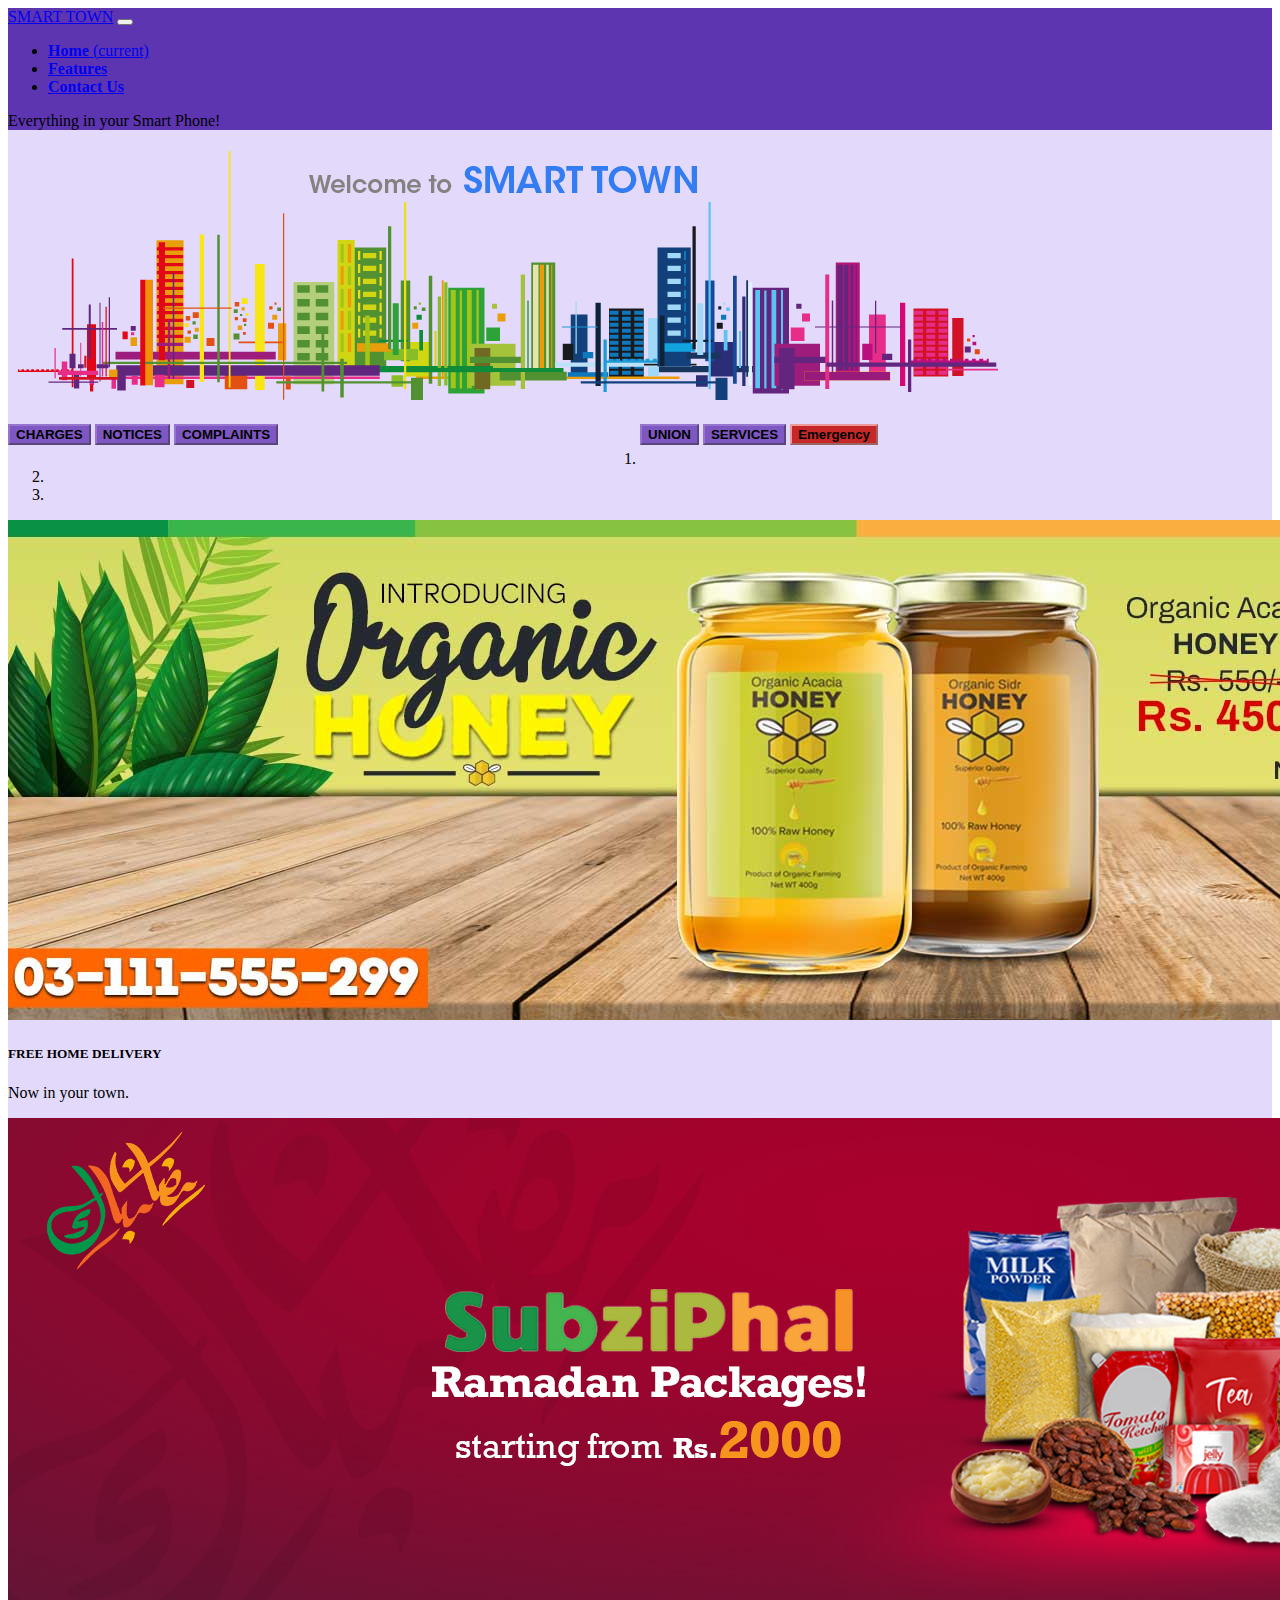
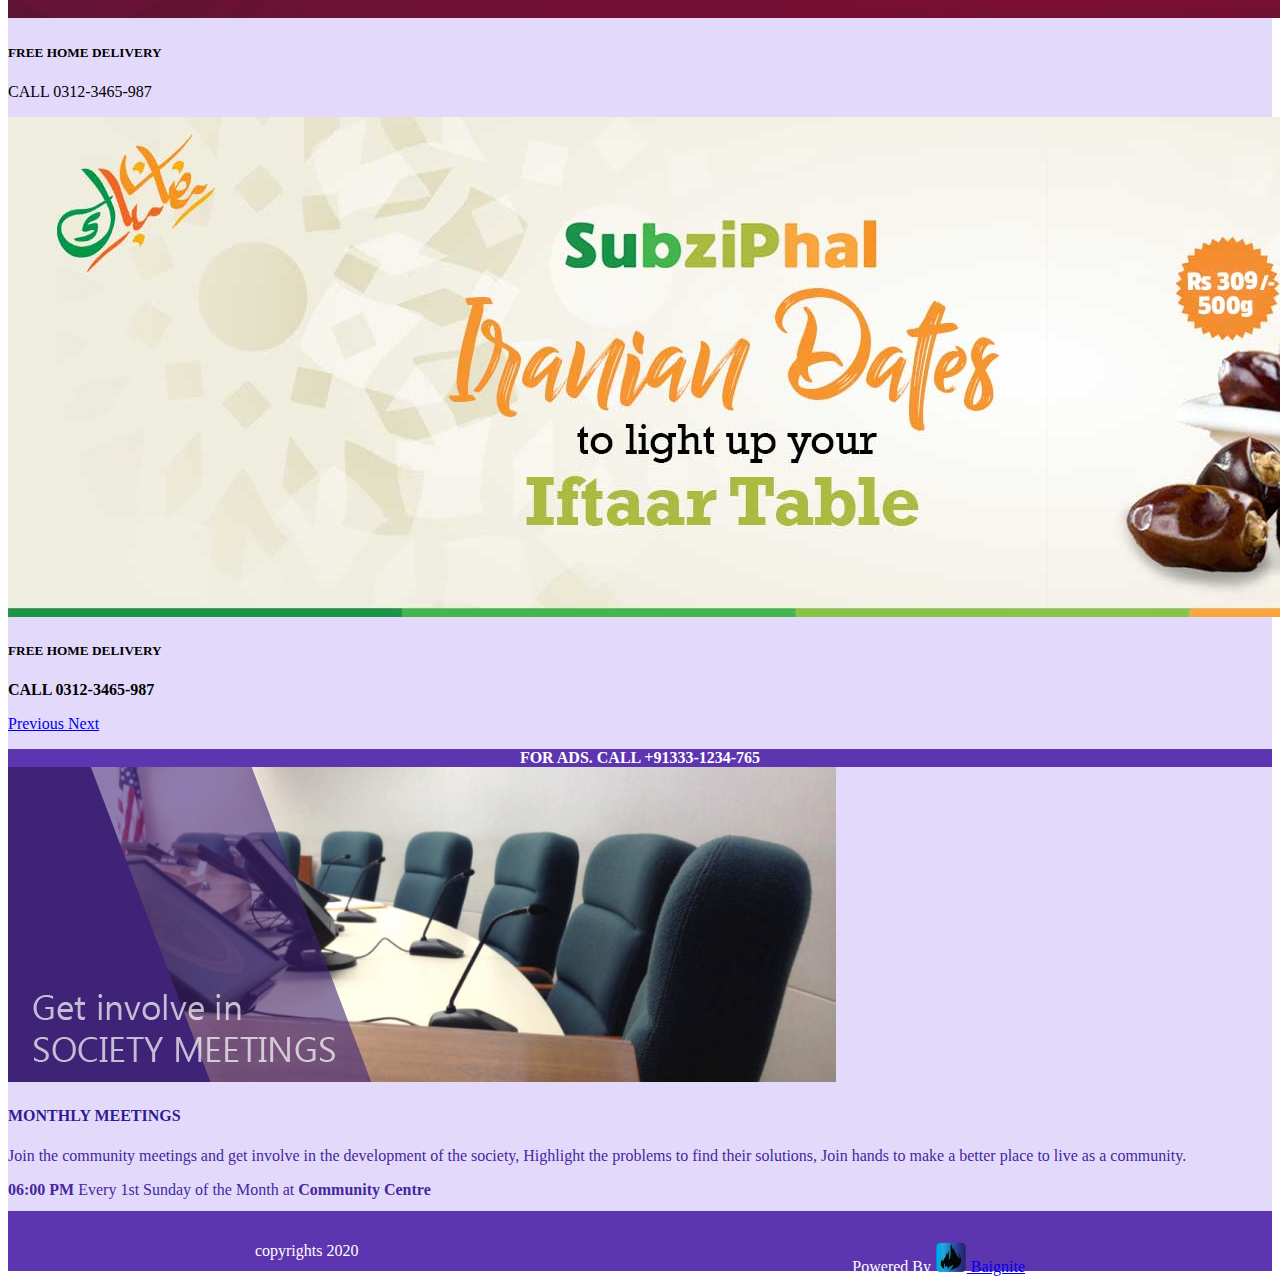
<file: index.html>
<!DOCTYPE html>
<html lang="en">
<head>
    <meta charset="UTF-8">
    <meta name="viewport" content="width=device-width, initial-scale=1.0">
    <link rel="stylesheet" href="https://stackpath.bootstrapcdn.com/bootstrap/4.5.0/css/bootstrap.min.css" integrity="sha384-9aIt2nRpC12Uk9gS9baDl411NQApFmC26EwAOH8WgZl5MYYxFfc+NcPb1dKGj7Sk" crossorigin="anonymous">
    <link rel="stylesheet" href="index.css">
    <title>SMS</title>
</head>
<body><div class="mainparent">

    <!-- navbar**************************************************** -->
    <div class="navparent">
    <nav class="navbar navbar-expand-lg navbar-dark bg-primary" >
        <a class="navbar-brand" href="#">SMART TOWN</a>
        <button class="navbar-toggler" type="button" data-toggle="collapse" data-target="#navbarText" aria-controls="navbarText" aria-expanded="false" aria-label="Toggle navigation">
          <span class="navbar-toggler-icon"></span>
        </button>
        <div class="collapse navbar-collapse" id="navbarText">
          <ul class="navbar-nav mr-auto">
            <li class="nav-item active">
              <a class="nav-link" href="#"> <b> Home </b> <span class="sr-only">(current)</span></a>
            </li>
            <li class="nav-item">
              <a class="nav-link" href="#"> <b> Features </b></a>
            </li>
            <li class="nav-item">
              <a class="nav-link" href="#"> <b> Contact Us </b></a>
            </li>
          </ul>
          <span class="navbar-text">
            Everything in your Smart Phone!
          </span>
        </div>
      </nav>
    </div>
     
      <!-- homepage image ******************************************** -->

      <div class="image1">
      <div class="container">
      <img src="smartcity3.png" class="img-fluid" alt="Responsive image">
      </div> 
      </div>
      

      <!-- Homepage buttons ************************************************** -->

      <div class="block1">
      <div class="container">
        <button type="button" class="btn btn-success btn-lg btn-block"> <b> CHARGES</b></button>
        <button type="button" class="btn btn-success btn-lg btn-block"> <b> NOTICES</b></button>
        <button type="button" class="btn btn-success btn-lg btn-block"> <b> COMPLAINTS</b></button>
      </div>
      </div>
      
     
      <div class="block2">
        <div class="container">
          <button type="button" class="btn btn-primary btn-lg btn-block"> <b> UNION</b> </button>
          <button type="button" class="btn btn-primary btn-lg btn-block"> <b> SERVICES</b></button>
          <button type="button" class="btn1 btn-primary btn-lg btn-block"><b> Emergency</b> </button>
        </div>
        </div>
        

        <!-- advertisment********************************************** -->
        
    
      
      <div class="slider" >
      <div id="carouselExampleCaptions" class="carousel slide" data-ride="carousel">
        <ol class="carousel-indicators">
          <li data-target="#carouselExampleCaptions" data-slide-to="0" class="active"></li>
          <li data-target="#carouselExampleCaptions" data-slide-to="1"></li>
          <li data-target="#carouselExampleCaptions" data-slide-to="2"></li>
        </ol>
        <div class="carousel-inner">
          <div class="carousel-item active">
            <img src="Honey-Banner.jpg" class="d-block w-100" alt="...">
            <div class="carousel-caption d-none d-md-block">
              <h5>FREE HOME DELIVERY</h5>
              <p>Now in your town.</p>
            </div>
          </div>
          <div class="carousel-item">
            <img src="rashan-banner.jpg" class="d-block w-100" alt="...">
            <div class="carousel-caption d-none d-md-block">
              <h5>FREE HOME DELIVERY</h5>
              <p> CALL 0312-3465-987 </p>
            </div>
          </div>
          <div class="carousel-item">
            <img src="subziphalbannernew.jpg" class="d-block w-100" alt="...">
            <div class="carousel-caption d-none d-md-block">
              <h5 style="color: black;" >FREE HOME DELIVERY</h5>
              <p style="color: black;" > <b> CALL 0312-3465-987 </b> </p>
            </div>
          </div>
       

        <div class="mover" >     
        </div>
        <a class="carousel-control-prev" href="#carouselExampleCaptions" role="button" data-slide="prev">
          <span class="carousel-control-prev-icon" aria-hidden="true"></span>
          <span class="sr-only">Previous</span>
        </a>
        <a class="carousel-control-next" href="#carouselExampleCaptions" role="button" data-slide="next">
          <span class="carousel-control-next-icon" aria-hidden="true"></span>
          <span class="sr-only">Next</span>
        </a>
      </div>
    </div>

    </div>

    <div class="alert1">
     <p><b> FOR ADS. CALL +91333-1234-765 </b></p>
    </div>


    <!-- meeting************************************************************* -->
     
    <div class="cardend" > 
    <div class="cardmb-3">
      <img src="LMCHD FB Cover (4).png" class="card-img-top" alt="...">
      <div class="card-body">
        <h4 class="card-title" >MONTHLY MEETINGS</h4>
        <p class="card-text">Join the community meetings and get involve in the development of the society, Highlight the problems to find their solutions, Join hands to make a better place to live as a community.</p>
        <p class="card-text"> <b> 06:00 PM</b>  Every 1st Sunday of the Month at <b> Community Centre</b></p>
      </div>
    </div>
  </div>

       
       
        <!-- endpage****************************************************** -->
      
     <div class="last">
      
      <p class="copy" >copyrights 2020</p> <p class="powered" >Powered By <a href="baig.html" target="_blank" > <img src="Untitled-31.png" alt="logo" height="30px" > Baignite </a> </p>
      
     </div>
      
      

    <script src="https://code.jquery.com/jquery-3.5.1.slim.min.js" integrity="sha384-DfXdz2htPH0lsSSs5nCTpuj/zy4C+OGpamoFVy38MVBnE+IbbVYUew+OrCXaRkfj" crossorigin="anonymous"></script>
    <script src="https://cdn.jsdelivr.net/npm/popper.js@1.16.0/dist/umd/popper.min.js" integrity="sha384-Q6E9RHvbIyZFJoft+2mJbHaEWldlvI9IOYy5n3zV9zzTtmI3UksdQRVvoxMfooAo" crossorigin="anonymous"></script>
    <script src="https://stackpath.bootstrapcdn.com/bootstrap/4.5.0/js/bootstrap.min.js" integrity="sha384-OgVRvuATP1z7JjHLkuOU7Xw704+h835Lr+6QL9UvYjZE3Ipu6Tp75j7Bh/kR0JKI" crossorigin="anonymous"></script>
  </div>
  </body>
</html>
</file>
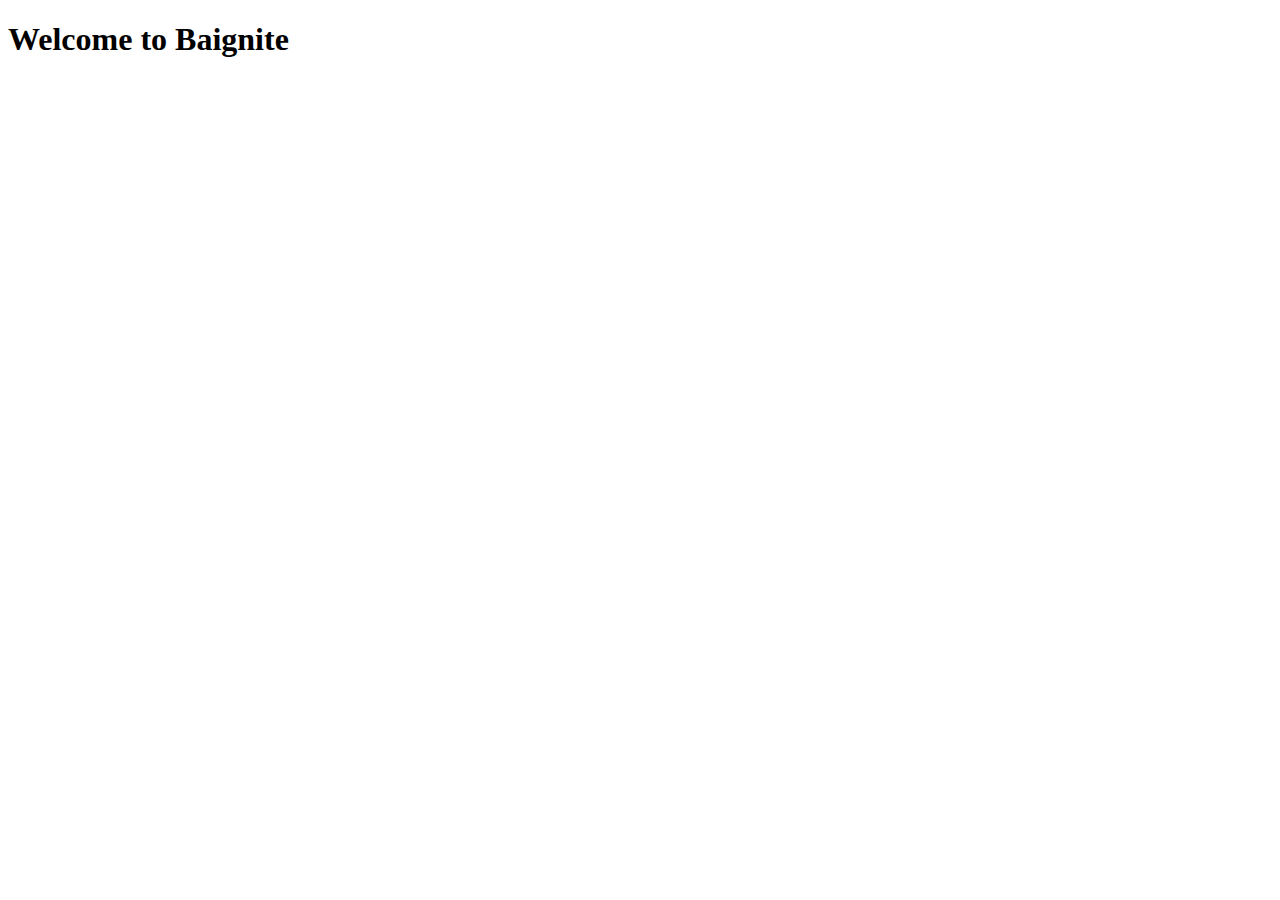
<file: baig.html>
<!DOCTYPE html>
<html lang="en">
<head>
    <meta charset="UTF-8">
    <meta name="viewport" content="width=device-width, initial-scale=1.0">
    <title>CyberBaig</title>
</head>
<body>
    <h1>Welcome to Baignite</h1>
</body>
</html>
</file>
<file: index.css>
.image1{
    position: relative;
    top: 20px;
   
}

.block1{
    width: 50%;
    position: relative;
    top: 40px;
    float: left;
    background-color:#e3dafb ;
    
}

.block2{
    float: right;
    width: 50%;
    position: relative;
    top: 40px;
    background-color:#e3dafb ;
    
}
.ads{
    position: relative;
    top: 60px;
}




.endtext{
    text-align: center;

}

.last{
    
    width: 100%;
    height: 60px;
    position: relative;
    top: 30px;
    display: flex;
    justify-content: space-around;
    background-color: #5E35B1;
}

.mainparent{
    background-color: #e3dafb  !important ;
}

.navbar{
    background-color:#5E35B1 !important ;
}

.btn{
    background-color:#7E57C2 !important ;
    border-color:#9575CD ;
}
.btn1{
    background-color: #C62828 !important ;
    border-color: #EF9A9A;
}

.slider{
    position: relative;
    top: 50px;
}
.mover{
    position: relative;
    top: 50px;
}

.alert1{
    position: relative;
    top: 50px;
    text-align: center;
    background-color:#5E35B1 !important ;
    border: none ;
    color:white;
    
}

.card{
    border: none ;
    position: relative;
    top: 35px;
}

.card-text {
    color:#4527A0 ;
}
.card-title{
    color: #311B92;
}
.cardend{
    position: relative;
    top: 34px;
}
.cardmb-3{
    background-color: #e3dafb;
}

.copy, .powered {
    color: white;
    position: relative;
    top: 15px;
}
</file>
